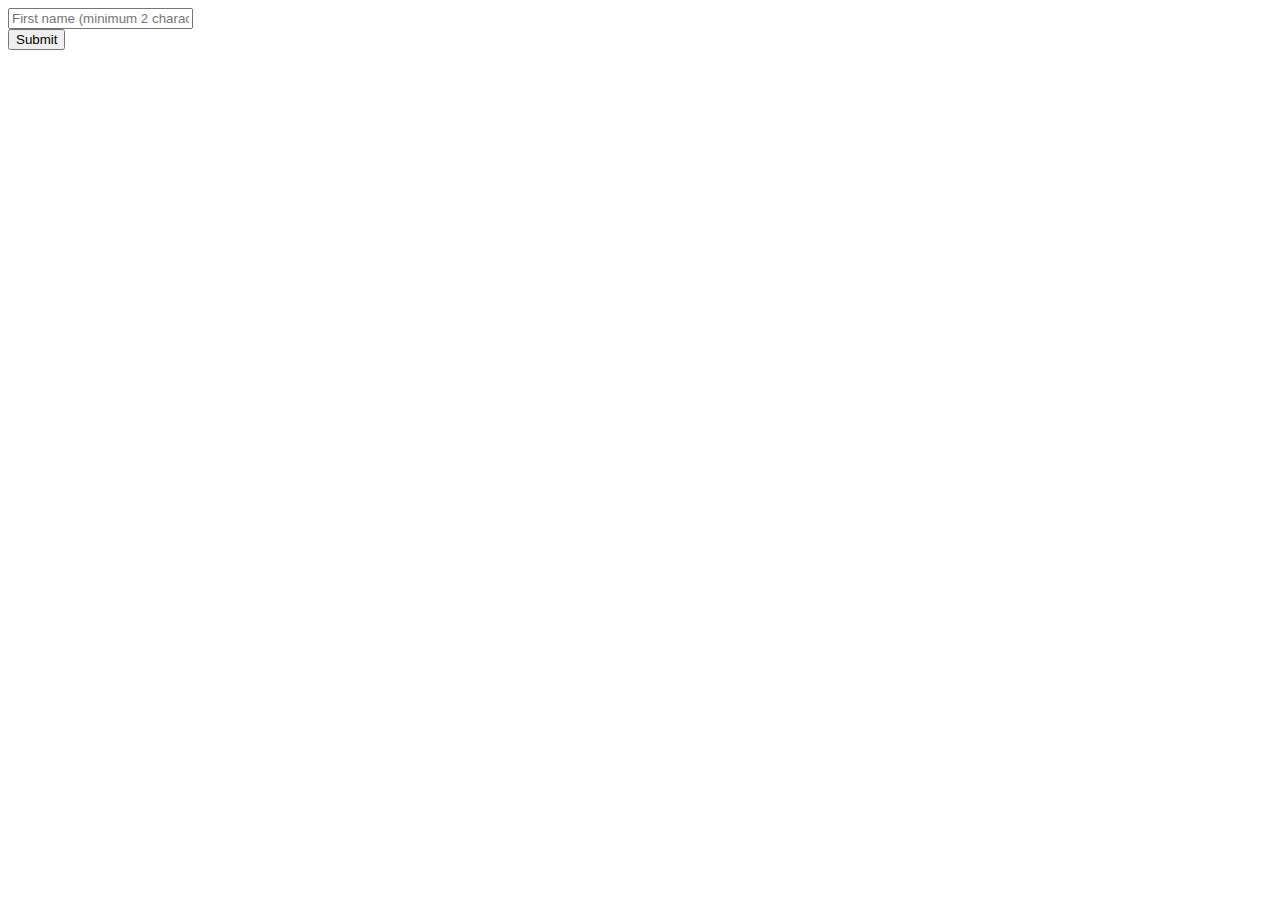
<file: question1.html>
<!DOCTYPE html>
<html>
<head>
<title>Page Title</title>
<link rel="stylesheet" href="style.css" type="text/css">
</style>
</head>
<body>

  <form id="contactForm">
      <div>
          <input type="text" id="firstName" placeholder="First name (minimum 2 characters)" />
          <div id="firstNameError" class="error">Your first name must be at least 2 characters</div>
      </div>
      <div>
          <button type="submit">Submit</button>
      </div>
  </form>

  <script src="./js/question1.js" charset="utf-8"></script>

</body>
</html>
</file>
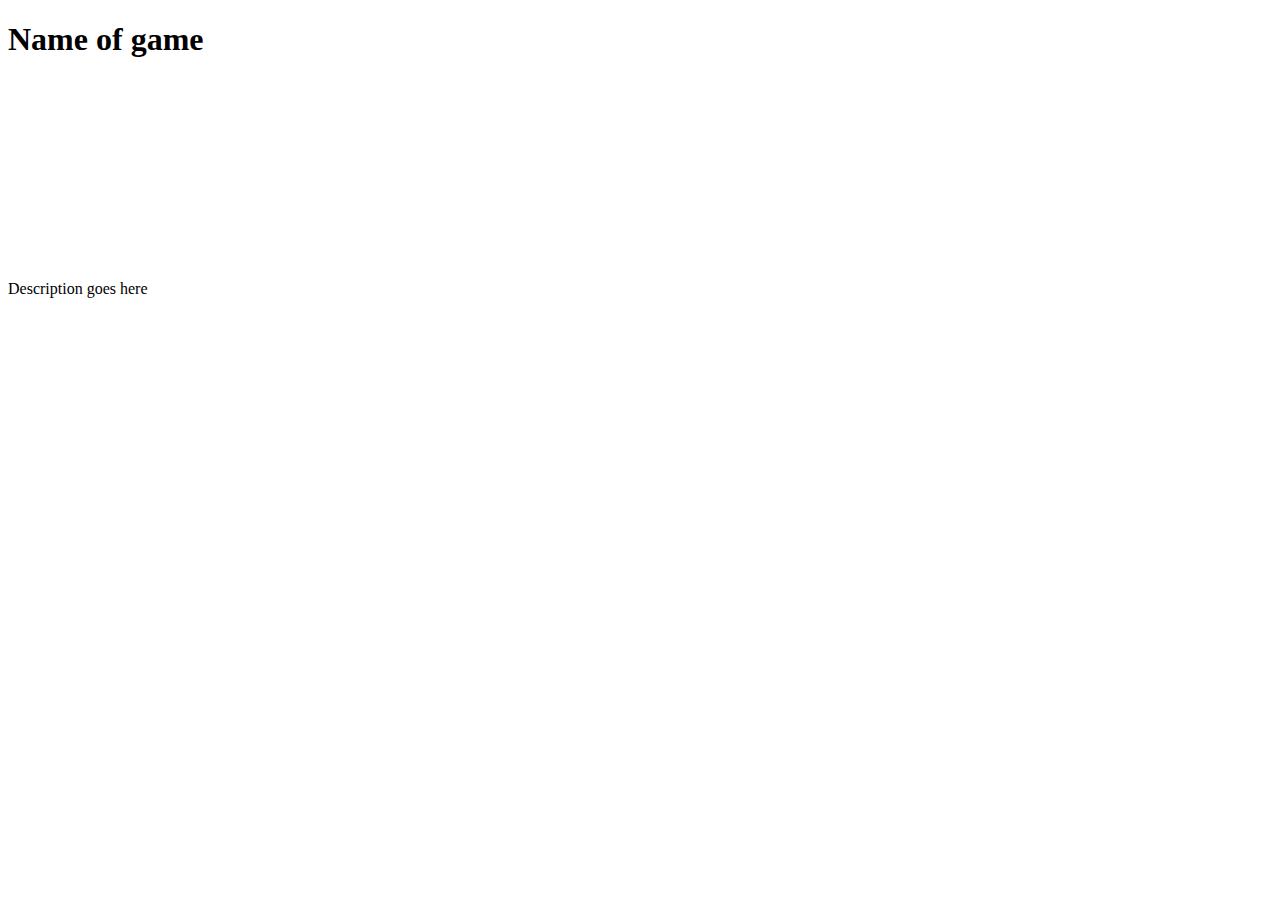
<file: question3.html>
<!DOCTYPE html>
<html>
<head>
<title>Page Title</title>
<link rel="stylesheet" href="style.css" type="text/css">
</style>
</head>
<body>

  <div class="container">
      <h1>Name of game</h1>
      <div class="image" style="background-image: url('https://via.placeholder.com/1000')"></div>
      <div class="description">Description goes here</div>
  </div>



  <script src="./js/question3.js" charset="utf-8"></script>

</body>
</html>
</file>
<file: style.css>
.error {
    color: red;
    display: none;
}


.image {
    height: 200px;
    background-position: center center;
    background-repeat: no-repeat;
    background-size: cover;
}
</file>
